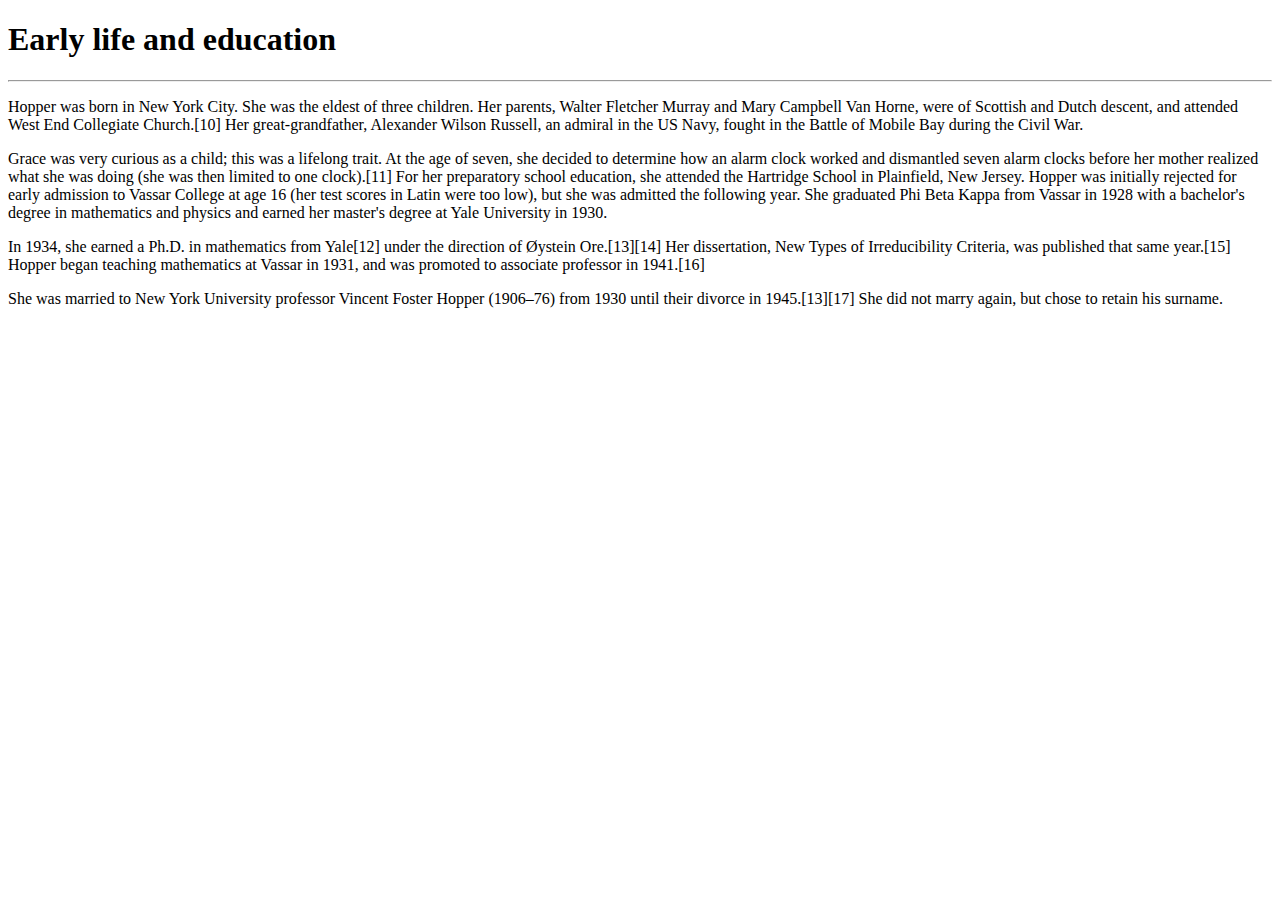
<file: information.html>
<!DOCTYPE html>
<html>
  <head>
    <meta charset="utf-8">
    <title>info</title>
  </head>
  <body>
    <!--titulo principal-->
    <h1>Early life and education</h1>
    <!--linea horizontal-->
    <hr>
    <p>Hopper was born in New York City. She was the eldest of three children. Her parents, Walter Fletcher Murray and Mary Campbell Van Horne, were of Scottish and Dutch descent, and attended West End Collegiate Church.[10] Her great-grandfather, Alexander Wilson Russell, an admiral in the US Navy, fought in the Battle of Mobile Bay during the Civil War.</p>

    <p>Grace was very curious as a child; this was a lifelong trait. At the age of seven, she decided to determine how an alarm clock worked and dismantled seven alarm clocks before her mother realized what she was doing (she was then limited to one clock).[11] For her preparatory school education, she attended the Hartridge School in Plainfield, New Jersey. Hopper was initially rejected for early admission to Vassar College at age 16 (her test scores in Latin were too low), but she was admitted the following year. She graduated Phi Beta Kappa from Vassar in 1928 with a bachelor's degree in mathematics and physics and earned her master's degree at Yale University in 1930.</p>

    <p>In 1934, she earned a Ph.D. in mathematics from Yale[12] under the direction of Øystein Ore.[13][14] Her dissertation, New Types of Irreducibility Criteria, was published that same year.[15] Hopper began teaching mathematics at Vassar in 1931, and was promoted to associate professor in 1941.[16]</p>

    <p>She was married to New York University professor Vincent Foster Hopper (1906–76) from 1930 until their divorce in 1945.[13][17] She did not marry again, but chose to retain his surname.</p>
  </body>
</html>
</file>
